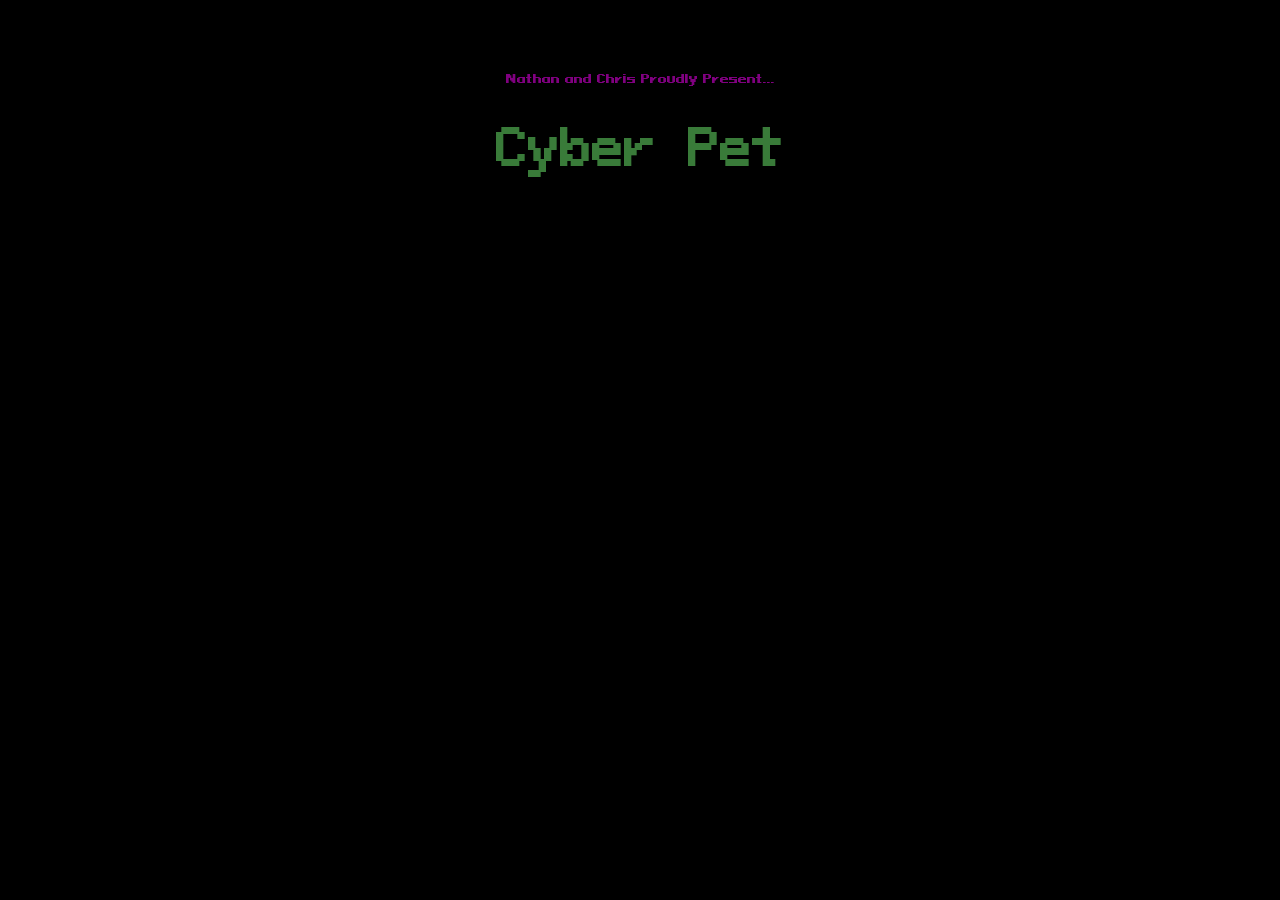
<file: index.html>
<!DOCTYPE html>
<html lang="en">
<head>
    <meta charset="UTF-8">
    <meta http-equiv="X-UA-Compatible" content="IE=edge">
    <meta name="viewport" content="width=device-width, initial-scale=1.0">
    <link rel="stylesheet" href="style.css">
    <title>CyberPet</title>
</head>
<body>
    <div class="welcome" id="welcome">
        <h2>Nathan and Chris Proudly Present...</h2>
    </div>
    <div class="title" id="title">
        <h1 id="titleText">Cyber Pet</h1>
    </div>
    <!-- welcome screen finished -->
    <div id="startingPage" class="startingPage">
        <h1>Cyber Pet</h1>
            <label class="petName">
                Choose a name for your pet:
            <input id="petName" class="petName" name="name" />
            </label>
            <label class="selectAnimal">
                Choose an animal to be your pet:
                <select id="selectAnimal" class="selectAnimal" name="selectAnimal">
                  <option value="">Select One …</option>
                  <option value="bear">Bear</option>
                  <option value="dog">Dog</option>
                  <option value="unicorn">Unicorn</option>
                </select>
              </label>
        <!-- <div id="result" class="result"></div> -->
    </div>
    <!-- start overlay finished -->
    <div class="container" id="container">
        <div class="titleDiv" id="titleDiv">
            <h1>Cyber Pet</h1>
            <p class="titleText2" id="titleText2"></p>
        </div>
        
        <div class="mainBars">
            <p class="titles">Health</p>
            <progress id="health" value="100" max="100"></progress>
            <div id="healthOverlay" class="healthOverlay">
                <p id="healthValue"></p>
            </div>
            <p class="titles">Happiness</p>
            <progress id="happiness" value="100" max="100"></progress>
            <div id="happinessOverlay" class="happinessOverlay">
                <p id="happinessValue"></p>
            </div>
            <p class="titles">Energy</p>
            <progress id="energy" value="100" max="100"></progress>
            <div id="energyOverlay" class="energyOverlay">
                <p id="energyValue"></p>
        </div>
        <div class="foodDrink" id="foodDrink">
            <p class="titles">Hunger</p>
            <p class="titles">Thirst</p>
        </div>
        <div class="foodDrinkBars">
            <progress id="hunger" value="100" max="100"></progress>
            <div id="hungerOverlay" class="hungerOverlay">
                <p id="hungerValue"></p>
            </div>
            <progress id="thirst" value="100" max="100"></progress>
            <div id="thirstOverlay" class="thirstOverlay">
                <p id="thirstValue"></p>
            </div>
        </div>
        <div id="image">
            <img src="images/unicorn/stand.gif" class="image mainImage" id="mainImage" alt="Main image.">
        </div>
        <div class="btns">
            <button id="foodBtn">Food</button>    
            <button id="drinkBtn">Drink</button>
            <button id="walkBtn">Walk</button>
            <button id="activity2Btn"></button>
            <button id="sleepBtn">Sleep</button>
        </div>
    </div>
    <script src="index.js"></script>
</body>
</html>
</file>
<file: style.css>
/*-----FONTS-----*/
@import url('https://fonts.googleapis.com/css2?family=Luckiest+Guy&family=Righteous&family=Source+Code+Pro:wght@300&display=swap');

@font-face {
    font-family: 'pixeloid_monoregular';
    src: url('font/pixeloid/pixeloidmono.woff2') format('woff2'),
         url('font/pixeloid/pixeloidmono.woff') format('woff');
    font-weight: normal;
    font-style: normal;
}                         

@font-face {
    font-family: 'pixeloid_sansregular';
    src: url('font/pixeloid/pixeloidsans.woff2') format('woff2'),
         url('font/pixeloid/pixeloidsans.woff') format('woff');
    font-weight: normal;
    font-style: normal;
}

@font-face {
    font-family: 'pixeloid_sansbold';
    src: url('font/pixeloid/pixeloidsansbold.woff2') format('woff2'),
         url('font/pixeloid/pixeloidsansbold.woff') format('woff');
    font-weight: normal;
    font-style: normal;
}
/*-----GENERAL-----*/
body {
    background-color: black;
    text-align: center;
    align-content: center;
    font-family: 'pixeloid_sansbold';
    font-size: 15px;
}
h1{
    font-family: 'pixeloid_monoregular';
    font-size: xxx-large;
}
/* -----OPENING------- */
.welcome{
    color: purple;
    margin-top: 35%;
    transition: margin-top 5s;
    font-size: 25px;
    transition: font-size 5s;
    display: block;
}
.title{
    font-size: 20px;
    transition: font-size 5s;
    color: rgb(57, 123, 57);
    height: 100%;
    width: 100%;
}
/*-----STARTING PAGE-----*/
.startingPage {
    width: auto;
    margin-top: 1%;
    background-color: purple;
    display: flex;
    visibility: hidden;
    opacity: 20%;
    transition: opacity 5s;
    align-items: center;
    flex-direction: column;
    z-index: 99;
}
.petName {
    display: inline-block;
    margin-top: 5px;
    margin-bottom: 5px;
    font-family: 'pixeloid_sansregular';
    font-size: large;
}
.selectAnimal {
    display: flex;
    flex-direction: column;
    padding: 5px 5px;
    margin: 5px;
    font-family: 'pixeloid_sansregular';
    font-size: large;
}

/* ------MAIN PAGE----- */
.container {
    display: block;
    position: absolute;
    top:0;
    left:0;
    right:0;
    margin: 40px;
    z-index: 200;
    padding: 55px;
    border-radius: 48%;
    visibility: hidden;
    background-color:purple;
}
.titleDiv{
    margin-top: -20px;
    display: block;
    justify-content: center;
    color: white;
    font-family: 'pixeloid_sansbold';
    font-size: larger;
    text-align: center;
    margin-bottom: -15px;
}

/*-----PROGRESS BARS-----*/
.mainBars{
    display: inline-block;
}
.mainBars progress {
    width: 400px;
    /* max-width: 600px; */
    height: 20px;
    margin-bottom: -10px;
}
.mainBars .titles{
    font-family: 'pixeloid_monoregular';
    font-size: 14px;
    text-align: center;
    margin-bottom: -3px;
}
.foodDrink{
    display: flex;
    justify-content: space-evenly;
    font-family: 'pixeloid_monoregular';
}
.foodDrinkBars{
    display: block;
    height: 20px;
}
.foodDrinkBars progress{
    display: inline-flex;
    justify-content: space-evenly;
    width: 200px;
    margin-left: 10px;
    margin-right: 10px;
    margin-top: 15px;
}
.hungerOverlay{
    display:none;
    visibility:hidden;
}
.happinessOverlay{
    display:none;
    visibility:hidden;
}
.thirstOverlay{
    display:none;
    visibility:hidden;
}
.healthOverlay{
    display:none;
    visibility:hidden;
}
.energyOverlay{
    display:none;
    visibility:hidden;
}
/* IMAGES */
.image{
    text-align: center;
}
.mainImage{
    display: inline-block;
    width: 250px;
    height: 250px;
    margin-top: 20px;
} 
/*-----BUTTONS-----*/
.btns button {
    display: inline-block;
    position: relative;
    padding: 14px 16px;
    margin-top: 15px;
    font-family: 'pixeloid_sansbold';
    font-size: 12px;
}
.btns{
    display: block;
}
</file>
